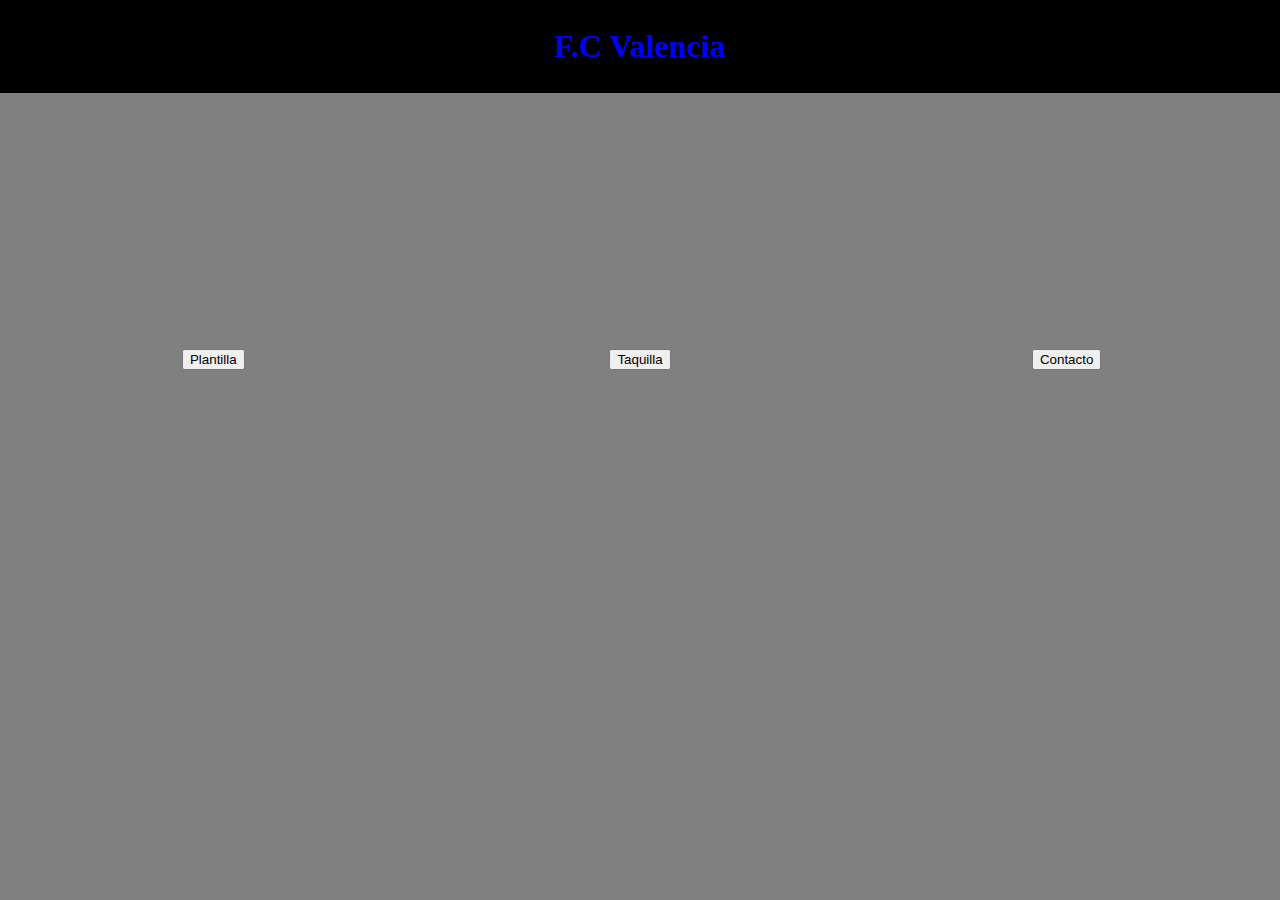
<file: index.html>
<!DOCTYPE html>
<html lang="en">
<head>
    <meta charset="UTF-8">
    <meta http-equiv="X-UA-Compatible" content="IE=edge">
    <meta name="viewport" content="width=device-width, initial-scale=1.0">
    <link rel="stylesheet" href="style.css">
    <title>F.C Valencia</title>
</head>
<body>
    <header>
        <h1 class="title">F.C Valencia</h1>
    </header>
    <nav>
        <div class="main">
            <div class="plantilla"><a href="recursos/laPLantilla.html"><input type="button" value="Plantilla" class="buttonLeft"></a>
            </div>

            <div class="taquilla"><a href="recursos/LaTaquilla.html"><input type="button" value="Taquilla" class="buttonMiddle"></a>
            </div>

            <div class="contactos"><a href="recursos/contact.html"><input type="button" value="Contacto" class="buttonRight"></a>
            </div>
        </div>
    </nav>
</body>
</html>
</file>
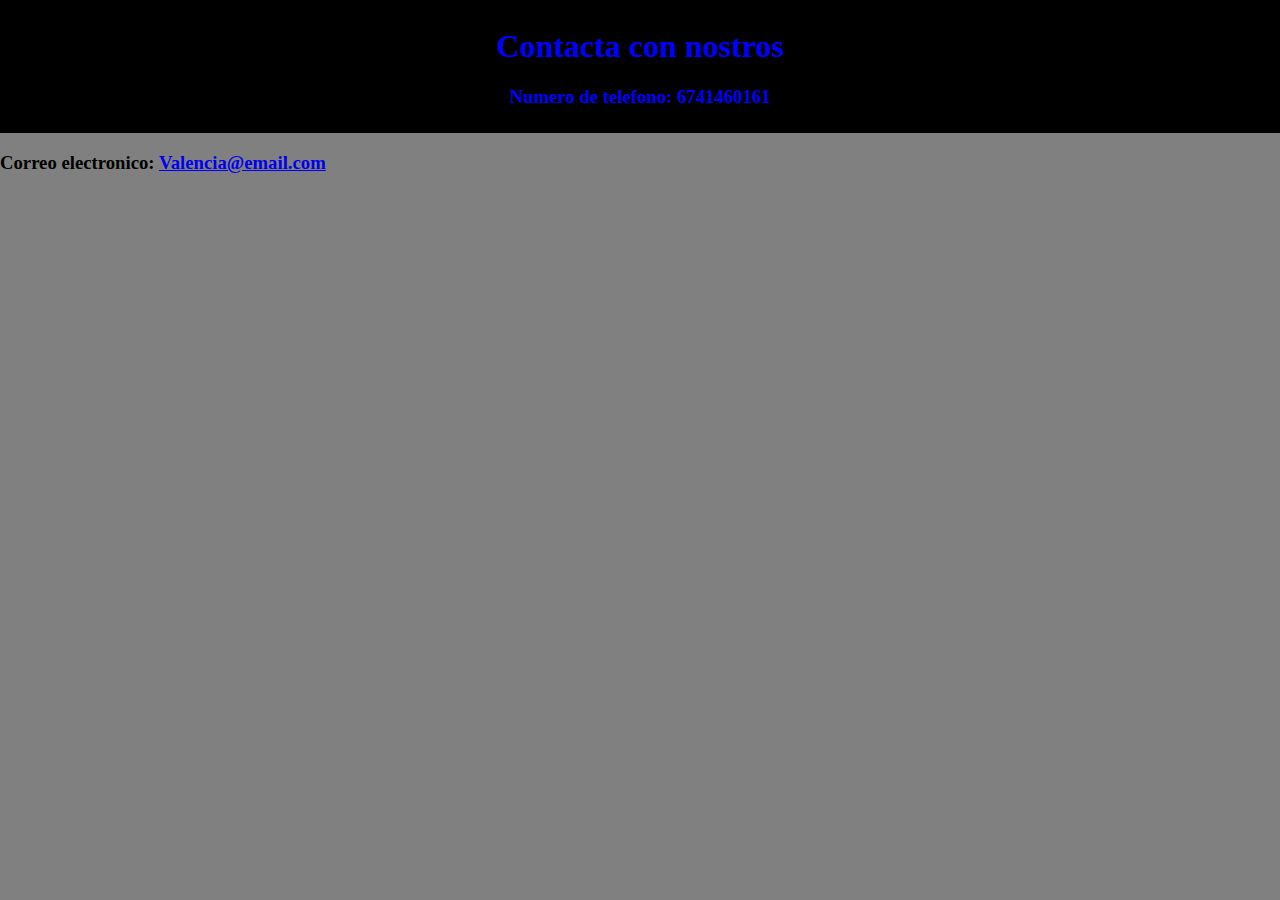
<file: recursos/contact.html>
<!DOCTYPE html>
<html lang="en">
<head>
    <meta charset="UTF-8">
    <meta http-equiv="X-UA-Compatible" content="IE=edge">
    <meta name="viewport" content="width=device-width, initial-scale=1.0">
    <link rel="stylesheet" href="estilo.css">
    <link rel="shortcut icon" href="../imagenes/logo.png" type="image/png">
    <title>Cafeteria las horas | Contacto</title>
</head>
<body>
    <header>
        <div class="encabezado">
            <h1 class="titulo-pagina">Contacta con nostros</h1>
        </div>

        <h3 class="cursiva"> Numero de telefono: 6741460161</h3>
    </header>
    <h3 class="cursiva">Correo electronico: <a href="valencia@email.com">Valencia@email.com</a></h3>
      

</body>
</html>
</file>
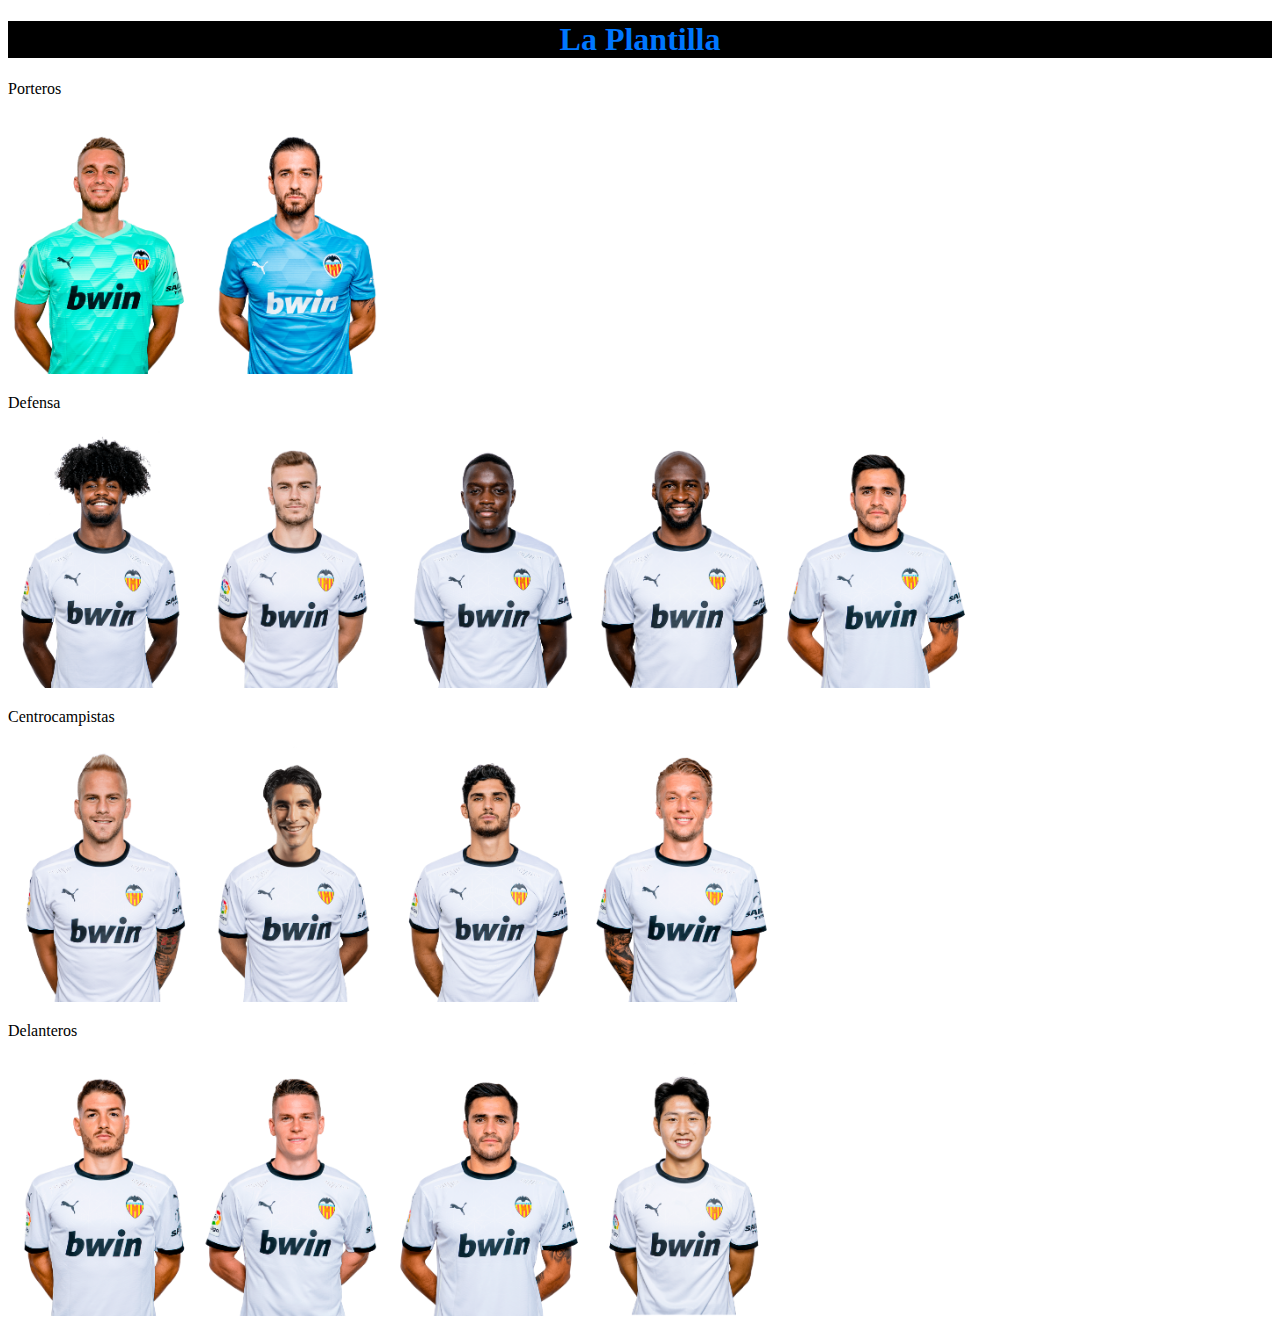
<file: recursos/laPLantilla.html>
<!DOCTYPE html>
<html lang="en">
<head>
    <meta charset="UTF-8">
    <meta http-equiv="X-UA-Compatible" content="IE=edge">
    <meta name="viewport" content="width=device-width, initial-scale=1.0">
    <link rel="stylesheet" href="style/laPLantilla.css">
    <title>La PLantilla</title>
</head>
<body>
    <header>
        <h1 class="title">La Plantilla</h1>
    </header>
    <nav>
    </nav>
    <main>
        <p>Porteros</p>
        <img src="img/cillessen.png" width="15%">
        <img src="img/jaume.png" width="15%">
        <p>Defensa</p>
        <img src="img/correia.png" alt="" width="15%">
        <img src="img/lato.png" alt="" width="15%">
        <img src="img/diakhabi.png" alt="" width="15%">
        <img src="img/mangala.png" alt="" width="15%">
        <img src="img/maxi.png" alt="" width="15%">
        <p>Centrocampistas</p>
        <img src="img/racic.png" alt="" width="15%">
        <img src="img/soler.png" alt="" width="15%">
        <img src="img/guedes.png" alt="" width="15%">
        <img src="img/wass.png" alt="" width="15%">
        <p>Delanteros</p>
        <img src="img/vallejo.png" alt="" width="15%">
        <img src="img/gameiro.png" alt="" width="15%">
        <img src="img/maxi.png" alt="" width="15%">
        <img src="img/lee.png" alt="" width="15%">
    </main>
</body>
</html>
</file>
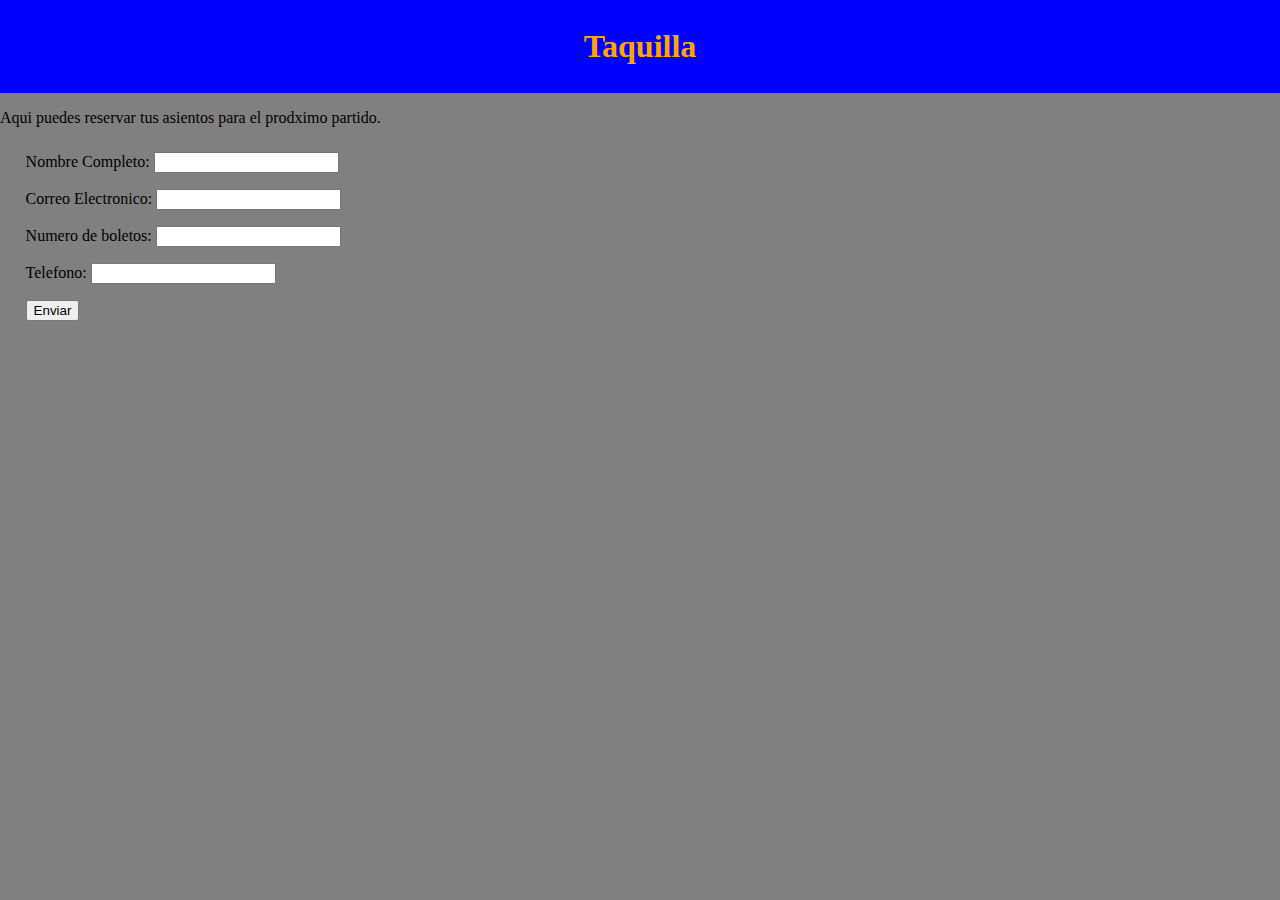
<file: recursos/LaTaquilla.html>
<!DOCTYPE html>
<html lang="en">
<head>
    <meta charset="UTF-8">
    <meta http-equiv="X-UA-Compatible" content="IE=edge">
    <meta name="viewport" content="width=device-width, initial-scale=1.0">
    <link rel="stylesheet" href="style/taquilla.css">
    <title>Taquilla</title>
</head>
<body>
    <header>
        <h1>Taquilla</h1>
    </header>
    <main>
        <p>Aqui puedes reservar tus asientos para el prodximo partido.</p>
    <form>
        <p class="usuario">Nombre Completo: <input type="text" title="Nombre Completo"></p>
        <p class="coprreo"> Correo Electronico: <input type="email" title="correo@electronico.com"></p>
        <p class="personas">Numero de boletos: <input type="number" title="Numero de tickets" min="1"></p>
        <p class="numero">Telefono: <input type="number" minlength="9"></p>
        <a href="LaTaquilla.html"><input type="button" value="Enviar"></a>

    </form>
    </main>
</body>
</html>
</file>
<file: style.css>
body {
    margin: 0%;
        background-color: grey;
}
header {
    background-color: black;
        color: blue;
            text-align: center;
                padding: 0.5%;
}
div.main {
    display: grid;
        grid-template-columns: repeat(3, 1fr);
            margin-top: 20%;
                text-align: center;
}

div.taquilla {
    grid-column: 1/0;
}
input.buttonMiddle:hover {
    color: rgb(194, 134, 22);
        background-color: black;
            border-radius: 12%;
}
input.buttonLeft:hover {
    color: rgb(194, 134, 22);
        background-color: black;
            border-radius: 12%;
}
input.buttonRight:hover {
    color: rgb(194, 134, 22);
        background-color: black;
            border-radius: 12%;
}

div.plantilla {
    grid-column: 2/0;
}
div.contacto {
    grid-column: 3/0;
}
</file>
<file: recursos/estilo.css>
body {
    margin: 0%;
        background-color: grey;
}
header {
    background-color: black;
        color: blue;
            text-align: center;
                padding: 0.5%;
}

form {
    margin: 2%;
}
</file>
<file: recursos/style/laPLantilla.css>
h1.title {
    background-color: black;
    color: rgb(0, 119, 255);
    text-align: center;
}
</file>
<file: recursos/style/taquilla.css>
body {
    margin: 0%;
        background-color: grey;
}
header {
    background-color: blue;
        color: orange;
            text-align: center;
                padding: 0.5%;
}

form {
    margin: 2%;
}
</file>
